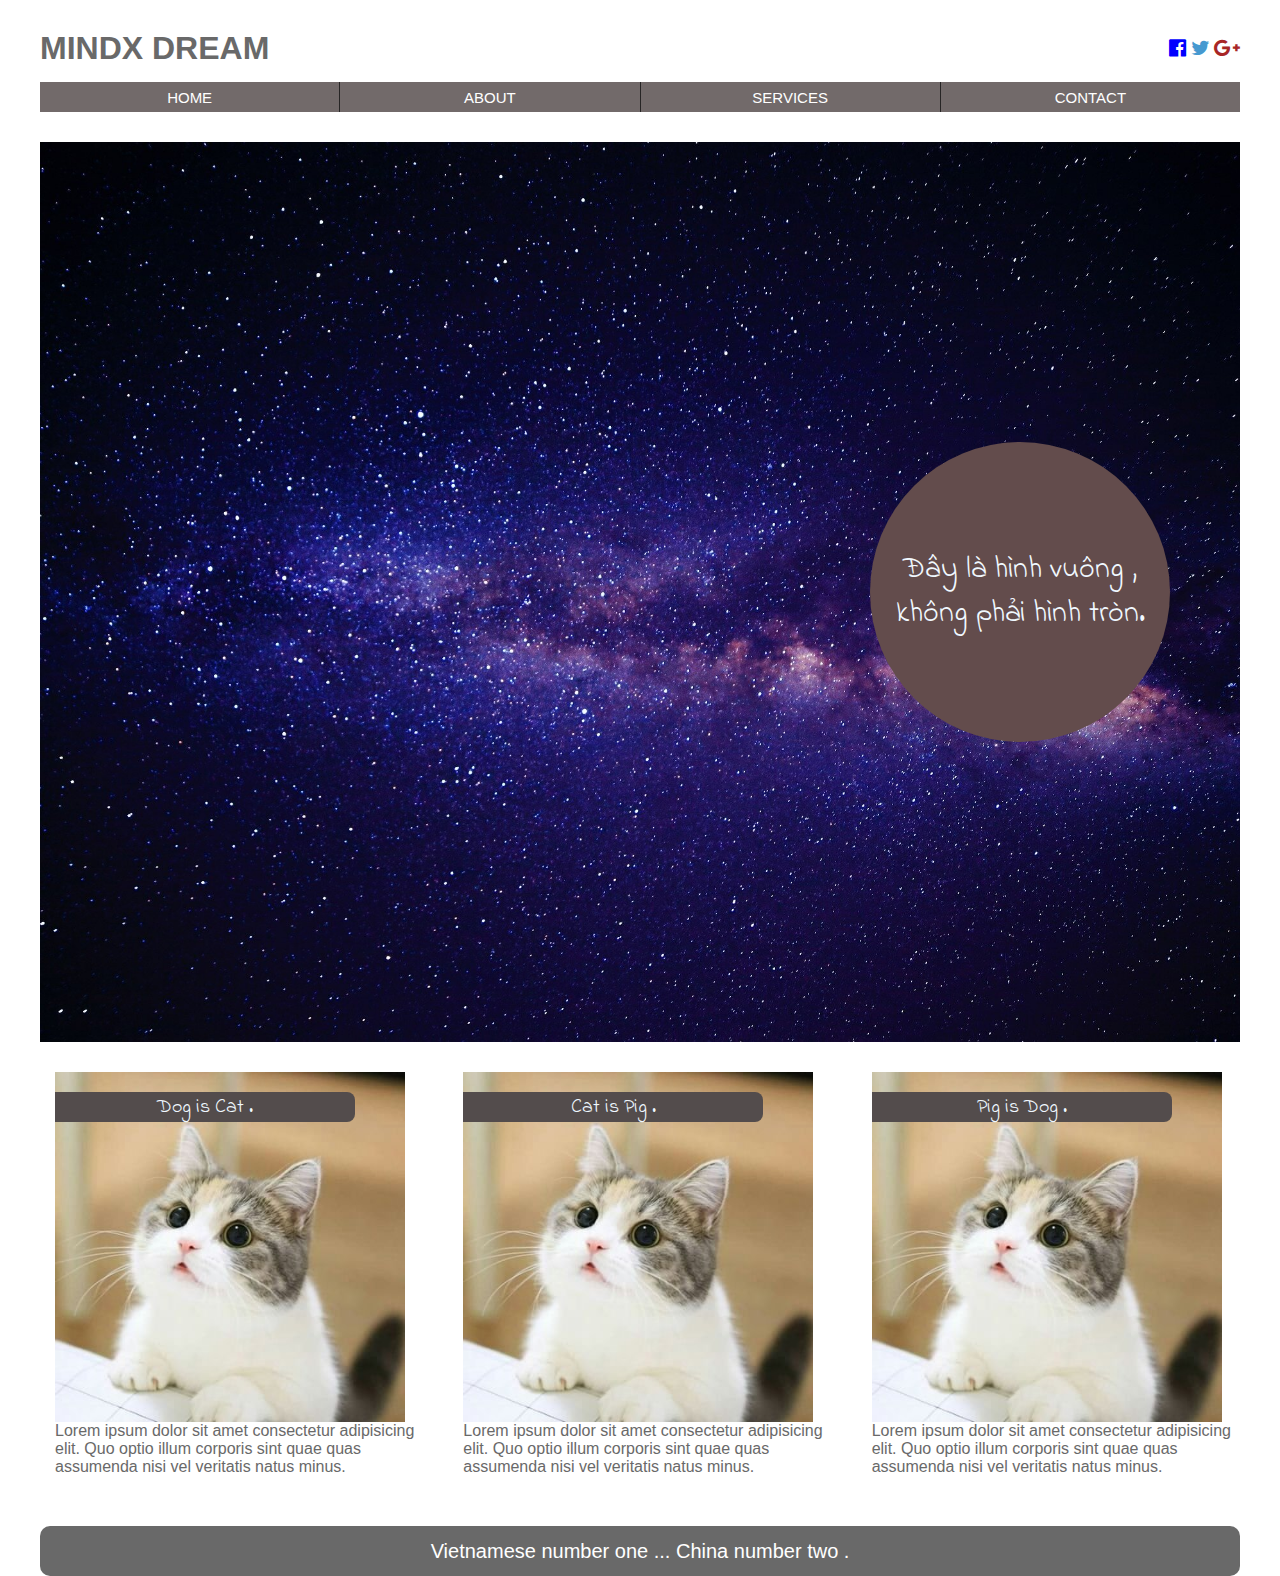
<file: BTVNB1CI48/BTVN Buổi 1/index.html>
<!DOCTYPE html>
<html lang="en">
  <head>
    <meta charset="UTF-8" />
    <meta name="viewport" content="width=device-width, initial-scale=1.0" />
    <title>Document</title>
    <link rel="stylesheet" href="style.css" />
    <link
      rel="stylesheet"
      href="https://cdnjs.cloudflare.com/ajax/libs/font-awesome/4.7.0/css/font-awesome.min.css"
    />
    <link href="https://fonts.googleapis.com/css2?family=Indie+Flower&display=swap" rel="stylesheet">
  </head>
  <body>
    <div class="container">
      <div class="header">
        <div class="title">
          <h1>MINDX DREAM</h1>
          <div class="icons">
            <i id="fb" class="fa fa-facebook-official" aria-hidden="true"></i>
            <i id="tw" class="fa fa-twitter" aria-hidden="true"></i>
            <i id="gp" class="fa fa-google-plus" aria-hidden="true"></i>
          </div>
        </div>
        <div class="menu">
          <div id="s1">HOME</div>
          <div id="s2">ABOUT</div>
          <div id="s3">SERVICES</div>
          <div>CONTACT</div>
        </div>
      </div>
      <div class="content">
        <div class="first-content">
          <div class="radius">Đây là hình vuông , không phải hình tròn.</div>
        </div>
        <div class="second-content">
          <div class="content-one">
            <div>
              <div class="background-tit1"><div class="title1">Dog is Cat .</div></div>
              <a
                href="https://www.youtube.com/channel/UCA_23dkEYToAc37hjSsCnXA"
              >Lorem ipsum dolor sit amet consectetur adipisicing elit. Quo optio illum corporis sint quae quas assumenda nisi vel veritatis natus minus.</a>
            </div>
          </div>
          <div class="content-two">
            <div>
              <div class="background-tit2"><div class="title2">Cat is Pig .</div></div>
              <a
                href="https://www.youtube.com/channel/UCA_23dkEYToAc37hjSsCnXA"
              >Lorem ipsum dolor sit amet consectetur adipisicing elit. Quo optio illum corporis sint quae quas assumenda nisi vel veritatis natus minus.</a>
            </div>
          </div>
          <div class="content-three">
            <div>
              <div class="background-tit3"><div class="title3">Pig is Dog .</div></div>
              <a
                href="https://www.youtube.com/channel/UCA_23dkEYToAc37hjSsCnXA"
              >Lorem ipsum dolor sit amet consectetur adipisicing elit. Quo optio illum corporis sint quae quas assumenda nisi vel veritatis natus minus.</a>
            </div>
          </div>
        </div>
      </div>
      <div class="footer">Vietnamese number one ... China number two .</div>
    </div>
  </body>
</html>
</file>
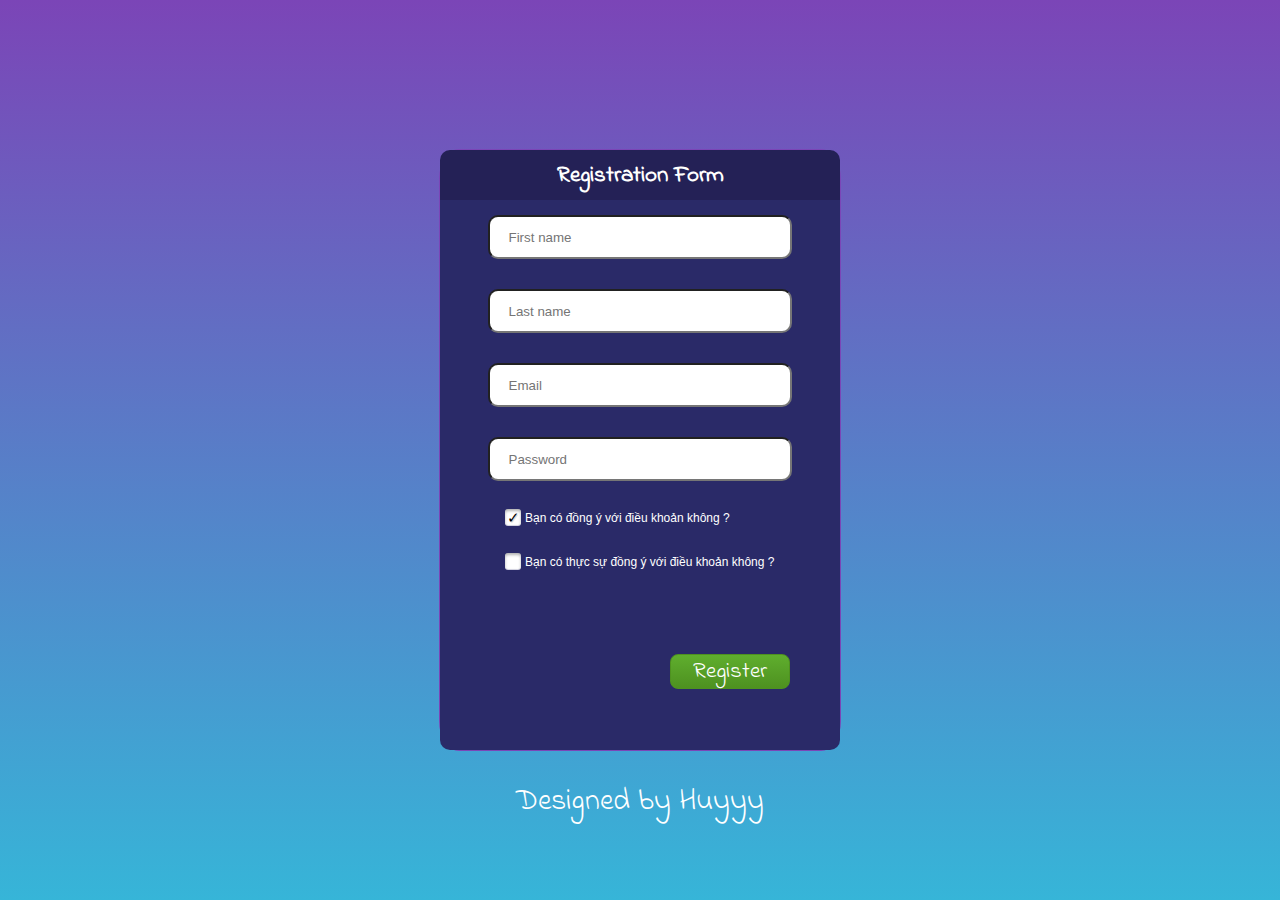
<file: BTVNB1CI48/BTVN Buổi 2/Bai3/index.html>
<!DOCTYPE html>
<html lang="en">
  <head>
    <meta charset="UTF-8" />
    <meta name="viewport" content="width=device-width, initial-scale=1.0" />
    <title>Document</title>
    <link rel="stylesheet" href="./style.css" />
    <link href="https://fonts.googleapis.com/css2?family=Indie+Flower&display=swap" rel="stylesheet">
  </head>
  <body>
    <div class="container">
      <div class="register-center">
        <div class="header">
          <h3 class="">Registration Form</h3>
        </div>
        <form class="register-form">
          <div class="input-wrapper">
            <input
              class="user-input"
              type="text"
              name="firstName"
              placeholder="     First name"
            />
          </div>
          <div class="input-wrapper">
            <input
              class="user-input"
              type="text"
              name="lastName"
              placeholder="     Last name"
            />
          </div>

          <div class="input-wrapper">
            <input
              class="user-input"
              type=" text"
              placeholder="     Email"
              name="email"
            />
          </div>
          <div class="input-wrapper">
            <input
              class="user-input"
              type="password"
              placeholder="     Password"
              name="password"
            />
          </div>
          <p>
            <input type="checkbox" id="c1" value="" checked="checked" /><label
              for="c1"
              ><span></span>Bạn có đồng ý với điều khoản không ?</label
            >
          </p>
          <p>
            <input type="checkbox" id="c2" value="" /><label for="c2"
              ><span></span>Bạn có thực sự đồng ý với điều khoản không ?</label
            >
          </p>
          <div class="btn-register">
            <button class="btn" type="submit">
              Register
            </button>
          </div>
        </form>
        <div class="footer">Designed by Huyyy</div>
      </div>
    </div>
  </body>
</html>
</file>
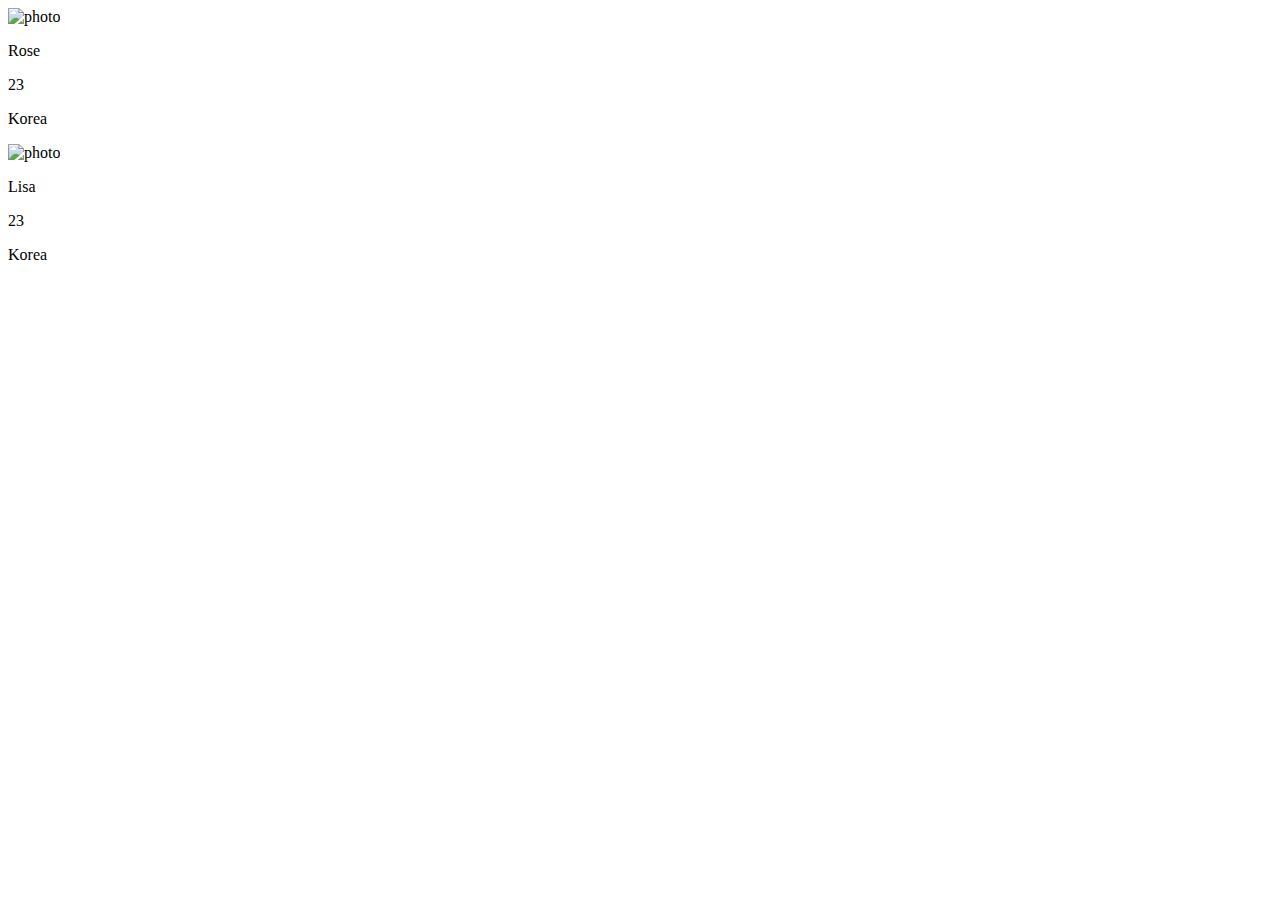
<file: BTVNB1CI48/BTVN Buổi 3/Bài 2/index.html>
<!DOCTYPE html>
<html lang="en">
  <head>
    <meta charset="UTF-8" />
    <meta name="viewport" content="width=device-width, initial-scale=1.0" />
    <title>Profile</title>
  </head>
  <body>
    <my-profile
      name="Rose"
      age="23"
      address="Korea"
      photo="https://static.mnewsvn.com/uploads/editors/2018/09/hI7A4ZQNfxa3gTDFbBRzMB9dzHpCwv8ksni7BMhx.jpeg"
    >
    </my-profile>
    <my-profile
      name="Lisa"
      age="23"
      address="Korea"
      photo="https://i.pinimg.com/originals/ea/a4/bc/eaa4bc3858f5d7638d88161bf262fa02.jpg"
    ></my-profile>

    <script src="./app.js"></script>
  </body>
</html>
</file>
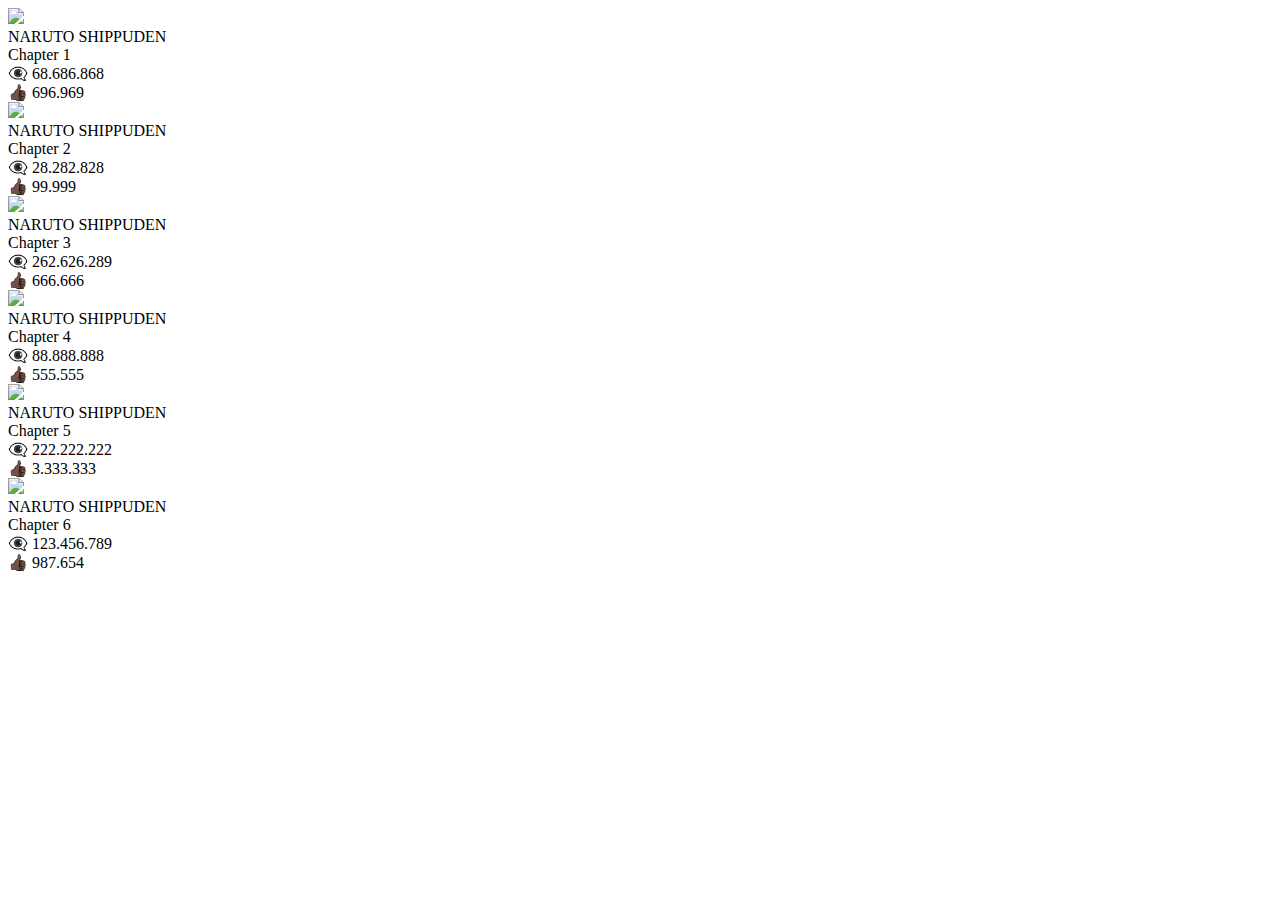
<file: BTVNB1CI48/BTVN Buổi 4/Bài 2/index.html>
<!DOCTYPE html>
<html lang="en">
  <head>
    <meta charset="UTF-8" />
    <meta name="viewport" content="width=device-width, initial-scale=1.0" />
    <title>BLACKPINK IN YOUR AREA</title>
  </head>
  <body>
    <manga-container
      img="https://truyenqq.com/ebook/190x247/naruto_1552225598.jpg"
      content="NARUTO SHIPPUDEN"
      chapters="Chapter 1"
      views="👁️‍🗨️ 68.686.868"
      likes="👍🏿 696.969"
    >
    </manga-container>

    <manga-container
      img="https://truyenqq.com/ebook/190x247/naruto_1552225598.jpg"
      content="NARUTO SHIPPUDEN"
      chapters="Chapter 2"
      views="👁️‍🗨️ 28.282.828"
      likes="👍🏿 99.999"
    >
    </manga-container>

    <manga-container
      img="https://truyenqq.com/ebook/190x247/naruto_1552225598.jpg"
      content="NARUTO SHIPPUDEN"
      chapters="Chapter 3"
      views="👁‍🗨 262.626.289"
      likes="👍🏿 666.666"
    >
    </manga-container>

    <manga-container
      img="https://truyenqq.com/ebook/190x247/naruto_1552225598.jpg"
      content="NARUTO SHIPPUDEN"
      chapters="Chapter 4"
      views="👁‍🗨 88.888.888"
      likes="👍🏿 555.555"
    >
    </manga-container>

    <manga-container
      img="https://truyenqq.com/ebook/190x247/naruto_1552225598.jpg"
      content="NARUTO SHIPPUDEN"
      chapters="Chapter 5"
      views="👁‍🗨 222.222.222"
      likes="👍🏿 3.333.333"
    >
    </manga-container>

    <manga-container
      img="https://truyenqq.com/ebook/190x247/naruto_1552225598.jpg"
      content="NARUTO SHIPPUDEN"
      chapters="Chapter 6"
      views="👁‍🗨 123.456.789"
      likes="👍🏿 987.654"
    >
    </manga-container>

    <script src="./app.js" type="module"></script>
  </body>
</html>
</file>
<file: BTVNB1CI48/BTVN Buổi 1/style.css>
* {
  margin: 0;
  padding: 0;
  font-family: tahoma, arial, sans-serif, "lucida grande";
}
a {
  text-decoration: none;
  color: #696969;
}
.container {
  width: 1200px;
  margin-top: 30px;
  margin-left: auto;
  margin-right: auto;
}
.container .header .title {
  display: flex;
  justify-content: space-between;
  text-align: center;
  align-items: center;
}
.container .header .title h1 {
  color: #696969;
  cursor: pointer;
}
.container .header .title h1:hover {
  color: #818753;
}
.container .header .title .icons #fb {
  color: blue;
  font-size: 20px;
  cursor: pointer;
}
.container .header .title .icons #tw {
  color: rgb(70, 153, 208);
  font-size: 20px;
  cursor: pointer;
}
.container .header .title .icons #gp {
  color: rgb(168, 38, 38);
  font-size: 20px;
  cursor: pointer;
}
.container .header .menu {
  display: flex;
  justify-content: space-around;
  background: #726a6a;
  font-size: 15px;
  height: 30px;
  margin-top: 15px;
}

.container .header .menu div {
  width: 300px;
  display: flex;
  text-align: center;
  align-items: center;
  justify-content: center;
  height: auto;
  color: #ffffff;
  cursor: pointer;
}
.container .header .menu div:hover {
  background-color: rgb(34, 31, 31);
}
#s1 {
  border-right: solid 1px rgb(39, 37, 37);
}
#s2 {
  border-right: solid 1px rgb(39, 37, 37);
}
#s3 {
  border-right: solid 1px rgb(39, 37, 37);
}
.container .content .first-content {
  background: url(./images/galaxy.jpg);
  height: 100vh;
  background-size: cover;
  display: flex;
  justify-content: flex-end;
  margin-top: 30px;
  align-items: center;
  cursor: pointer;
}
.container .content .first-content .radius {
  width: 300px;
  height: 300px;
  background: rgb(99, 76, 76);
  -moz-border-radius: 150px;
  -webkit-border-radius: 150px;
  --border-radius: 150px;
  border-radius: 150px;
  display: flex;
  text-align: center;
  align-items: center;
  font-size: 30px;
  color: aliceblue;
  margin-right: 70px;
  font-family: "Indie Flower", cursive;
  cursor: pointer;
}
.container .content .second-content {
  display: flex;
  justify-content: space-around;
  margin-top: 30px;
}
.container .content .second-content .content-one .background-tit1 {
  background: url(./images/cat.jpg);
  height: 350px;
  width: 350px;
  background-size: cover;
  display: flex;
  cursor: pointer;
  justify-content: start;
}
.container .content .second-content .content-two .background-tit2 {
  background: url(./images/cat.jpg);
  height: 350px;
  width: 350px;
  background-size: cover;
  display: flex;
  cursor: pointer;
  justify-content: start;
}
.container .content .second-content .content-three .background-tit3 {
  background: url(./images/cat.jpg);
  height: 350px;
  width: 350px;
  background-size: cover;
  display: flex;
  justify-content: start;
  cursor: pointer;
}
.container .content .second-content .content-one {
  margin-left: 15px;
  margin-right: 10px;
}
.container .content .second-content .content-two {
  margin-left: 30px;
  margin-right: 30px;
}
.container .content .second-content .content-three {
  margin-left: 10px;
}
.container .content .second-content .content-one .background-tit1 .title1 {
  background: rgb(83, 76, 76);
  width: 300px;
  height: 30px;
  margin-top: 20px;
  display: flex;
  text-align: center;
  align-items: center;
  border-top-right-radius: 8px;
  border-bottom-right-radius: 8px;
  font-family: "Indie Flower", cursive;
  color: aliceblue;
  justify-content: center;
  font-size: 20px;
}
.container .content .second-content .content-two .background-tit2 .title2 {
  background: rgb(83, 76, 76);
  width: 300px;
  height: 30px;
  margin-top: 20px;
  display: flex;
  text-align: center;
  align-items: center;
  border-top-right-radius: 8px;
  border-bottom-right-radius: 8px;
  font-family: "Indie Flower", cursive;
  color: aliceblue;
  justify-content: center;
  font-size: 20px;
}
.container .content .second-content .content-three .background-tit3 .title3 {
  background: rgb(83, 76, 76);
  width: 300px;
  height: 30px;
  margin-top: 20px;
  display: flex;
  text-align: center;
  align-items: center;
  border-top-right-radius: 8px;
  border-bottom-right-radius: 8px;
  font-family: "Indie Flower", cursive;
  color: aliceblue;
  justify-content: center;
  font-size: 20px;
}
.container .content .second-content a:hover {
  color: black;
}
.container .footer {
  background: #696969;
  width: auto;
  height: 50px;
  margin-top: 50px;
  display: flex;
  justify-content: center;
  align-items: center;
  border-radius: 10px;
  color: #ffffff;
  font-size: 20px;
}
</file>
<file: BTVNB1CI48/BTVN Buổi 2/Bai3/style.css>
* {
  margin: 0;
  padding: 0;
  font-family: tahoma, arial, sans-serif, "lucida grande";
}
.container {
  background: linear-gradient(#7b45b7, #36b5d8);
  height: 100vh;
  display: flex;
  align-items: center;
  justify-content: center;
}
.container .register-center {
  border: solid 1px #7b45b7;
  width: 400px;
  height: 600px;
  border-radius: 5%;
}
.container .register-center .header {
  background: #242156;
  border-top-left-radius: 10px;
  border-top-right-radius: 10px;
}
.container .register-center .header h3 {
  color: #ffffff;
  height: 50px;
  display: flex;
  justify-content: center;
  align-items: center;
  font-family: Arial, Helvetica, sans-serif;
  font-size: 23px;
  font-family: "Indie Flower", cursive;
}
.container .register-center .register-form {
  background: #2a2a68;
  height: 550px;
  border-bottom-right-radius: 10px;
  border-bottom-left-radius: 10px;
}
.container .register-center .register-form .input-wrapper {
  padding: 15px;
  display: flex;
  justify-content: center;
  text-align: center;
  align-items: center;
}
.container .register-center .register-form .input-wrapper .user-input {
  width: 300px;
  height: 40px;
  border-radius: 10px;
}
.container .register-center .register-form .form-action {
  padding: 20px;
}
input[type="checkbox"] {
  display: none;
}
label {
  position: relative;
  padding-left: 20px;
  margin: 50px;
}
span:before {
  content: "";
  display: inline-block;
  width: 16px;
  height: 16px;
  margin-right: 5px;
  background-color: #ffffff;
  box-shadow: inset 0px 2px 3px 0px rgba(0, 0, 0, 0.3),
    0px 1px 0px 0px rgba(255, 255, 255, 0.8);
  border-radius: 3px;
  position: absolute;
  left: 0;
  bottom: 0px;
}
input[type="checkbox"]:checked + label span:before {
  content: "\2713";
  text-shadow: 1px 1px 1px rgba(0, 0, 0, 0.2);
  font-size: 15px;
  color: black;
  text-align: center;
  line-height: 17px;
}
.container .register-center .register-form p {
  color: #ffffff;
  padding: 15px;
  font-size: 12px;
}
.container .register-center .register-form .btn-register {
  margin-top: 70px;
  padding-right: 50px;
  display: flex;
  justify-content: flex-end;
}
.container .register-center .register-form .btn-register .btn {
  width: 120px;
  height: 35px;
  font-size: 23px;
  background: linear-gradient(#5fae2e, #4e9120);
  color: #ffffff;
  border-radius: 8px;
  border: solid 1px #4e9120;
  font-family: "Indie Flower", cursive;
  cursor: pointer;
}
.container .footer {
  display: flex;
  justify-content: center;
  margin: 30px;
  color: #ffffff;
  font-family: "Indie Flower", cursive;
  font-size: 30px;
  cursor: pointer;
}
</file>
